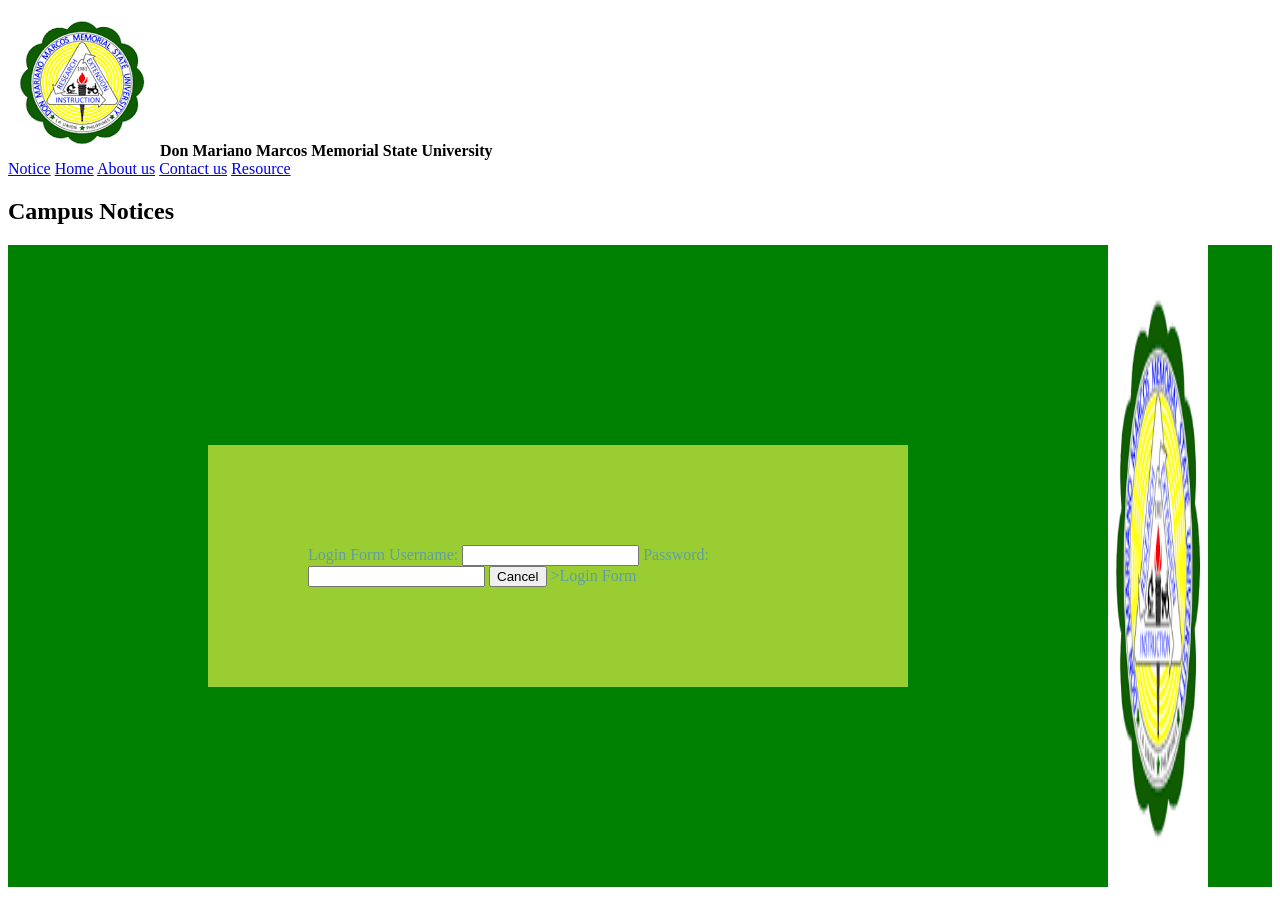
<file: lab3.html>
<!Doctype html>
<html lang( "en")>


<head>
    <meta charset="UTF-8" />
    <meta name="viewport" content="width=device-width, initial-scale=1" />
    <title> Campus Notices</title>
    <link rel="stylesheet" href="style.css" />
</head>

<body>
    <img src="[data-uri]"
        <header style="font-size: xx-large;">
    <b>Don Mariano Marcos Memorial State University</b></header>
    <nav>
        <a href=" notice.html ">Notice</a>
        <a href="notice.html ">Home</a>
        <a href="Notices.html ">About us</a>
        <a href="Notices.html ">Contact us</a>
        <a href="Notices.html ">Resource</a>
        <h1 style="align-items: center;">Campus Notices</h1>

</body>

<div class="container ">

    <div style="color: cadetblue;  form action=" /api/notices " method="post ">
        <label for="login ">Login Form</label>
        <label for="username ">Username:</label>
        <input id="username " name="username " type="text " required />
<label for="password ">Password:</label>
        <input id="password " name="password " type="text " required />

        <button type="submit ">Cancel</button>
    >Login Form</div>

    <img src="[data-uri]" width="
        100 "
    
    
</div>



</html>
</file>
<file: style.css>
.container {
    display: flex;
    background-color: green;
}

.container div {
    background-color: yellowgreen;
    margin: 200px;
    padding: 100px;
    font-size: medium;
    width: 500px;
}

.footer {
    background-color: green;
    padding: 100px;
}

.flex-container {
    display: flex;
    flex-direction: row;
}
</file>
